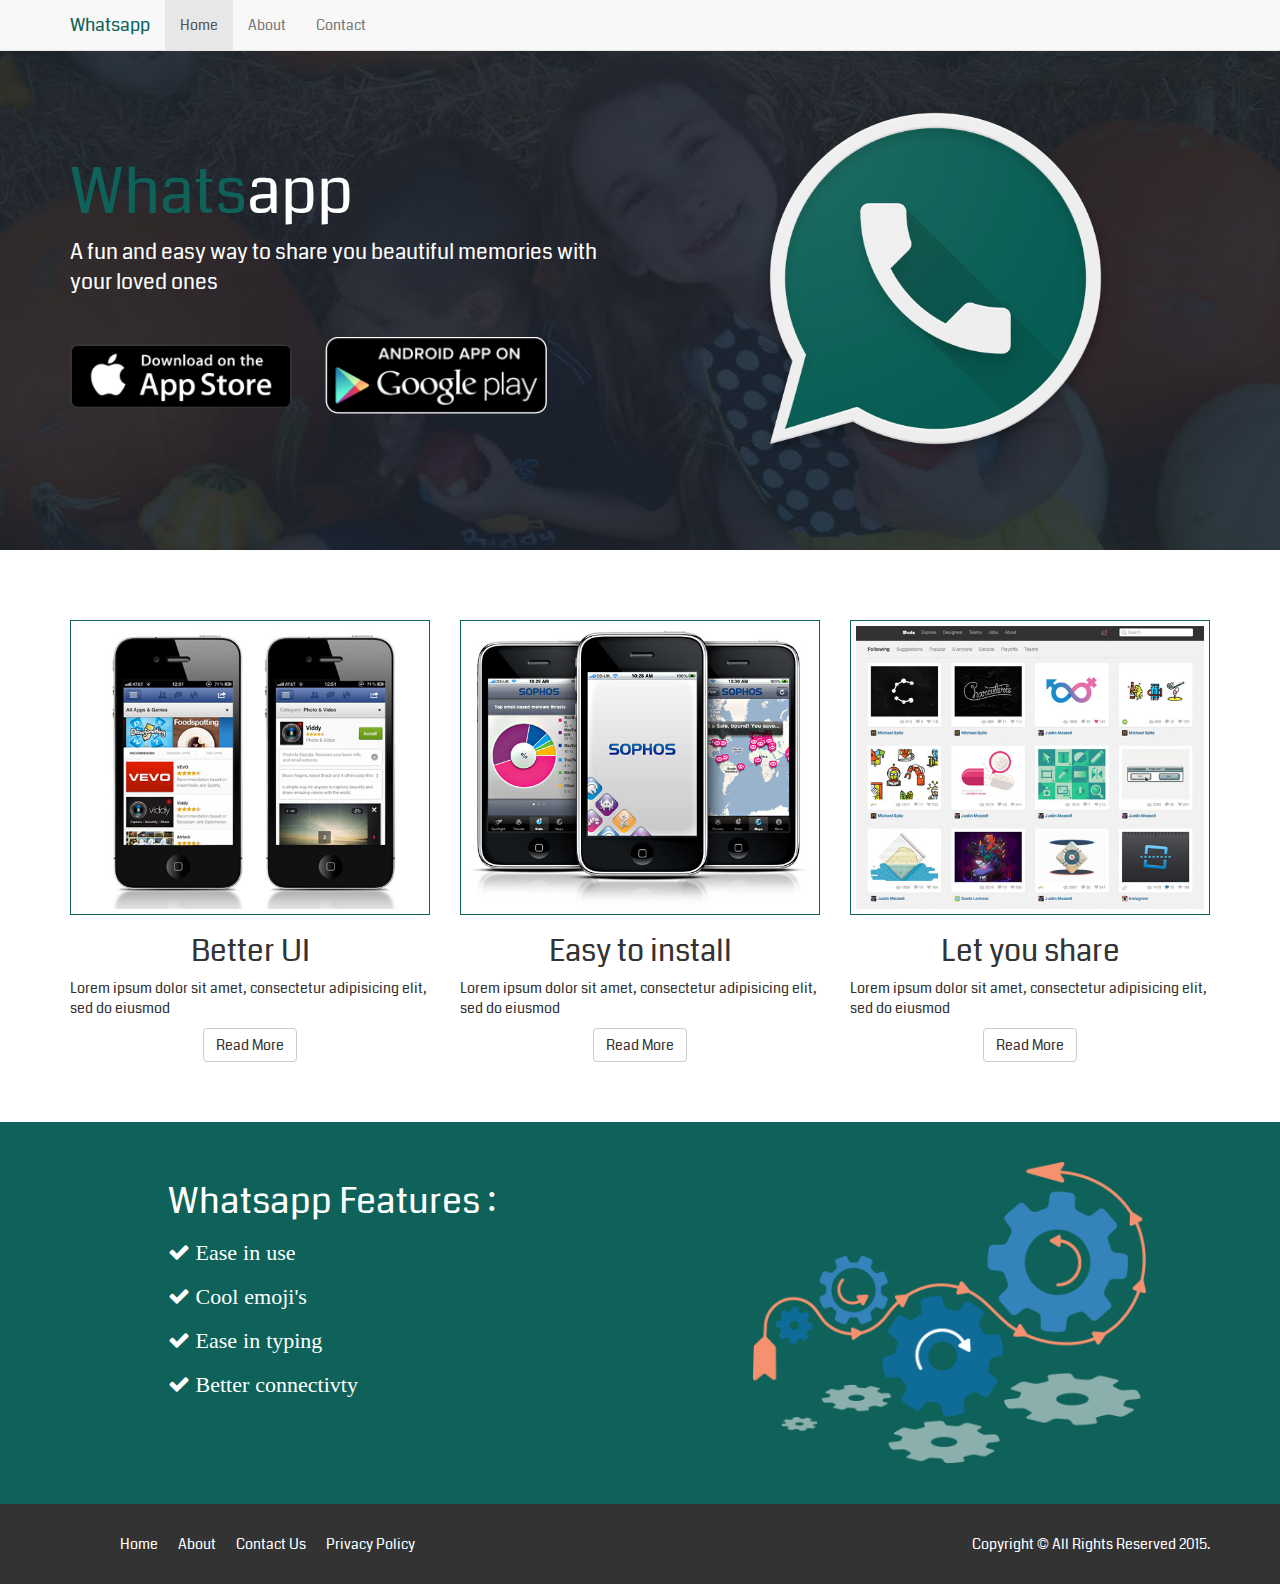
<file: index.html>
<!DOCTYPE html>
<html lang="en">
  <head>
    <meta charset="utf-8">
    <meta http-equiv="X-UA-Compatible" content="IE=edge">
    <meta name="viewport" content="width=device-width, initial-scale=1">
    <title>Whatsapp</title>

    <!-- Bootstrap core CSS -->
    <link href="css/bootstrap.css" rel="stylesheet">

    <!-- Custom styles for this template -->
    <link href="css/style.css" rel="stylesheet">
    <link href="https://fonts.googleapis.com/css?family=Coda" rel="stylesheet">
    <link href="https://maxcdn.bootstrapcdn.com/font-awesome/4.7.0/css/font-awesome.min.css" rel="stylesheet" integrity="sha384-wvfXpqpZZVQGK6TAh5PVlGOfQNHSoD2xbE+QkPxCAFlNEevoEH3Sl0sibVcOQVnN" crossorigin="anonymous">
  </head>

  <body>

    <nav class="navbar navbar-default navbar-fixed-top">
      <div class="container">
        <div class="navbar-header">
          <button type="button" class="navbar-toggle collapsed" data-toggle="collapse" data-target="#navbar" aria-expanded="false" aria-controls="navbar">
            <span class="sr-only">Toggle navigation</span>
            <span class="icon-bar"></span>
            <span class="icon-bar"></span>
            <span class="icon-bar"></span>
          </button>
          <a class="navbar-brand em-text" href="#">Whatsapp</a>
        </div>
        <div id="navbar" class="collapse navbar-collapse">
          <ul class="nav navbar-nav">
            <li class="active"><a href="#">Home</a></li>
            <li><a href="about.html">About</a></li>
            <li><a href="contact.html">Contact</a></li>
          </ul>
        </div><!--/.nav-collapse -->
      </div>
    </nav>

    <div class="jumbotron">
      <div class="container">
          <div class="row">
            <div class="col-md-6">
              <h1><span class="em-text">Whats</span>app</h1>
              <p>A fun and easy way to share you beautiful memories with your loved ones</p>
              <a href="https://www.whatsapp.com/download/"><img class="app-btn" src="img/icon_app_store.png"></a>
              <a href="https://www.whatsapp.com/download/"><img class="app-btn" src="img/icon_google_play.png"></a>
            </div>
            <div class="col-md-6">
              <img class="showcase-img" src="img/whatsapp1.png">
            </div>
            
          </div>
      </div>
    </div>
    <SECTION class="middle">
      <div class="container">
        <div class="row">
          <div class="col-md-4">
            <img class="demo" src="img/demo1.jpg">
            <h2>Better UI</h2>
            <p>Lorem ipsum dolor sit amet, consectetur adipisicing elit, sed do eiusmod</p>
            <div class="middle-btn">
              <button type="button" class="btn btn-default">Read More</button> 
            </div> 
                                     
          </div> 
          <div class="col-md-4">
            <img class="demo" src="img/demo2.jpg">
            <h2>Easy to install</h2>
            <p>Lorem ipsum dolor sit amet, consectetur adipisicing elit, sed do eiusmod</p> 
            <div class="middle-btn">
              <button type="button" class="btn btn-default">Read More</button> 
            </div> 
          </div> 
          <div class="col-md-4">
            <img class="demo" src="img/demo3.jpg">
            <h2>Let you share</h2>
            <p>Lorem ipsum dolor sit amet, consectetur adipisicing elit, sed do eiusmod</p>
            <div class="middle-btn">
              <button type="button" class="btn btn-default">Read More</button> 
            </div> 
          </div> 
        </div>
      </div>
    </SECTION>

    <section id="feature">
      <div class="container">
        <div class="row">
          <div class="col-md-4 col-md-offset-1">
            <h1>Whatsapp Features :</h1>
              <ul>
                <li><i class="fa fa-check" aria-hidden="true"> Ease in use</i></li>
                <li><i class="fa fa-check" aria-hidden="true"> Cool emoji's</i></li>
                <li><i class="fa fa-check" aria-hidden="true"> Ease in typing</i></li>
                <li><i class="fa fa-check" aria-hidden="true"> Better connectivty</i></li>
              </ul>
          </div>
          <div class="col-md-3 col-md-offset-2">
            <img  class="feature-img" src="img/features.png">
          </div>
          
        </div>
        
      </div>
      
    </section>

    <footer>
      <div class="container">
        <div class="row">
            <div class="col-md-6 col-xs-12">
              <ul>
                <li><a href="index.html">Home</a></li>
                <li><a href="about.html">About</a></li>
                <li><a href="contact.html">Contact Us</a></li>
                <li><a href="">Privacy Policy</a></li>
              </ul>
            </div>
            <div class="col-md-6 col-xs-12">
              <p>Copyright &copy; All Rights Reserved 2015.</p>
              
            </div>
        </div>
        
      </div>
    </footer>
    <!-- Bootstrap core JavaScript
    ================================================== -->
    <!-- Placed at the end of the document so the pages load faster -->
    <script src="https://ajax.googleapis.com/ajax/libs/jquery/1.12.4/jquery.min.js"></script>
    <script src="js/bootstrap.js"></script>
</html>
</file>
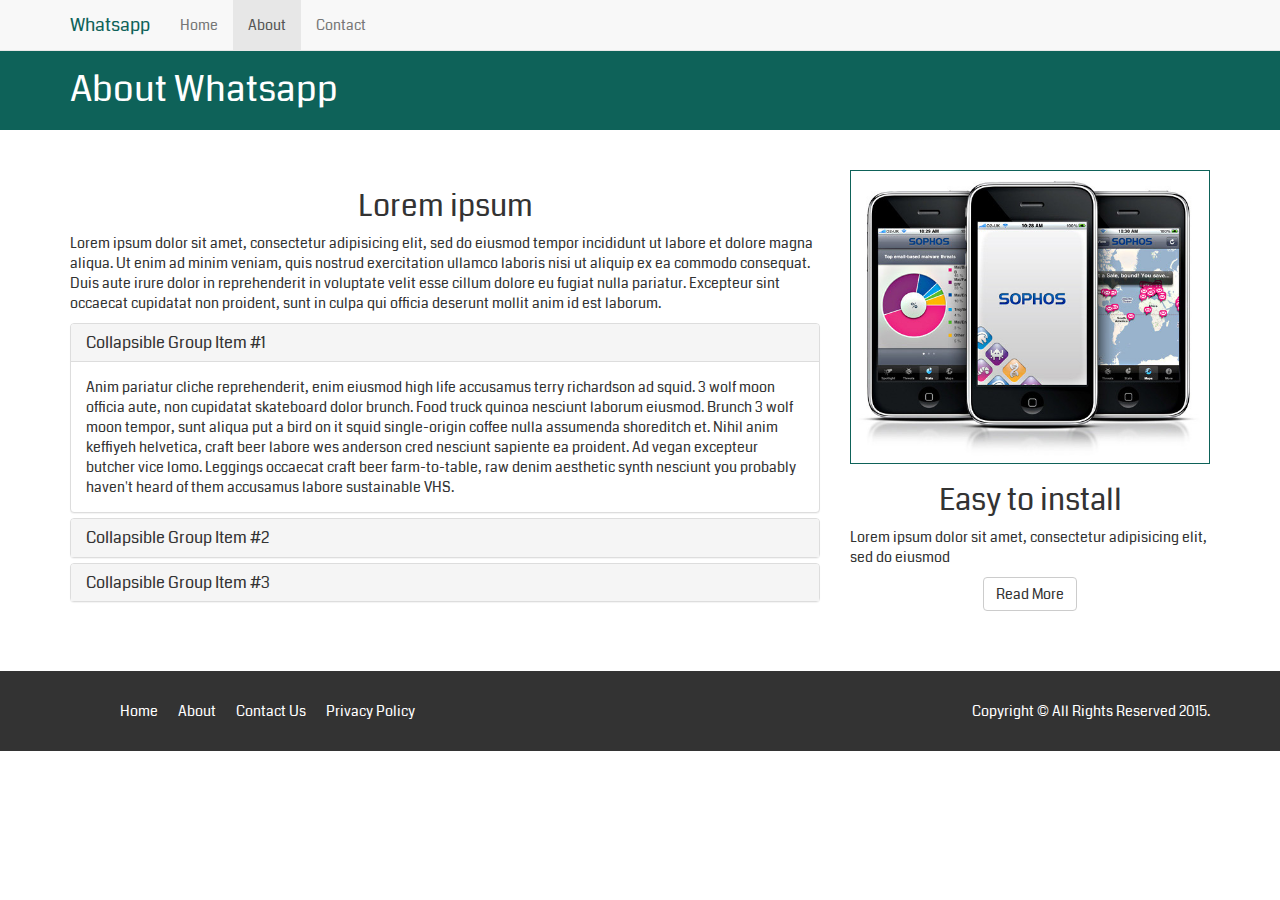
<file: about.html>
<!DOCTYPE html>
<html lang="en">
  <head>
    <meta charset="utf-8">
    <meta http-equiv="X-UA-Compatible" content="IE=edge">
    <meta name="viewport" content="width=device-width, initial-scale=1">
    <title>Whatsapp- About</title>

    <!-- Bootstrap core CSS -->
    <link href="css/bootstrap.css" rel="stylesheet">

    <!-- Custom styles for this template -->
    <link href="css/style.css" rel="stylesheet">
    <link href="https://fonts.googleapis.com/css?family=Coda" rel="stylesheet">
    <link href="https://maxcdn.bootstrapcdn.com/font-awesome/4.7.0/css/font-awesome.min.css" rel="stylesheet" integrity="sha384-wvfXpqpZZVQGK6TAh5PVlGOfQNHSoD2xbE+QkPxCAFlNEevoEH3Sl0sibVcOQVnN" crossorigin="anonymous">
  </head>

  <body>

    <nav class="navbar navbar-default navbar-fixed-top">
      <div class="container">
        <div class="navbar-header">
          <button type="button" class="navbar-toggle collapsed" data-toggle="collapse" data-target="#navbar" aria-expanded="false" aria-controls="navbar">
            <span class="sr-only">Toggle navigation</span>
            <span class="icon-bar"></span>
            <span class="icon-bar"></span>
            <span class="icon-bar"></span>
          </button>
          <a class="navbar-brand em-text" href="#">Whatsapp</a>
        </div>
        <div id="navbar" class="collapse navbar-collapse">
          <ul class="nav navbar-nav">
            <li ><a href="index.html">Home</a></li>
            <li class="active"><a href="#about">About</a></li>
            <li><a href="contact.html">Contact</a></li>
          </ul>
        </div><!--/.nav-collapse -->
      </div>
    </nav>
    <section id="title-bar">
      <div class="container">
        <div class="row">
          <div class="col-md-12">
            <h1>About Whatsapp</h1>
          </div>
        </div>
      </div>
    </section>
    
    <SECTION class="showcase-about">
      <div class="container">
        <div class="row">
          <div class="col-md-8">
            <h2>Lorem ipsum</h2>
            <p>Lorem ipsum dolor sit amet, consectetur adipisicing elit, sed do eiusmod
            tempor incididunt ut labore et dolore magna aliqua. Ut enim ad minim veniam,
            quis nostrud exercitation ullamco laboris nisi ut aliquip ex ea commodo
            consequat. Duis aute irure dolor in reprehenderit in voluptate velit esse
            cillum dolore eu fugiat nulla pariatur. Excepteur sint occaecat cupidatat non
            proident, sunt in culpa qui officia deserunt mollit anim id est laborum.</p>
            <div class="panel-group" id="accordion" role="tablist" aria-multiselectable="true">
                <div class="panel panel-default">
                  <div class="panel-heading" role="tab" id="headingOne">
                    <h4 class="panel-title">
                      <a role="button" data-toggle="collapse" data-parent="#accordion" href="#collapseOne" aria-expanded="true" aria-controls="collapseOne">
                        Collapsible Group Item #1
                      </a>
                    </h4>
                  </div>
                  <div id="collapseOne" class="panel-collapse collapse in" role="tabpanel" aria-labelledby="headingOne">
                    <div class="panel-body">
                      Anim pariatur cliche reprehenderit, enim eiusmod high life accusamus terry richardson ad squid. 3 wolf moon officia aute, non cupidatat skateboard dolor brunch. Food truck quinoa nesciunt laborum eiusmod. Brunch 3 wolf moon tempor, sunt aliqua put a bird on it squid single-origin coffee nulla assumenda shoreditch et. Nihil anim keffiyeh helvetica, craft beer labore wes anderson cred nesciunt sapiente ea proident. Ad vegan excepteur butcher vice lomo. Leggings occaecat craft beer farm-to-table, raw denim aesthetic synth nesciunt you probably haven't heard of them accusamus labore sustainable VHS.
                    </div>
                  </div>
                </div>
                <div class="panel panel-default">
                  <div class="panel-heading" role="tab" id="headingTwo">
                    <h4 class="panel-title">
                      <a class="collapsed" role="button" data-toggle="collapse" data-parent="#accordion" href="#collapseTwo" aria-expanded="false" aria-controls="collapseTwo">
                        Collapsible Group Item #2
                      </a>
                    </h4>
                  </div>
                  <div id="collapseTwo" class="panel-collapse collapse" role="tabpanel" aria-labelledby="headingTwo">
                    <div class="panel-body">
                      Anim pariatur cliche reprehenderit, enim eiusmod high life accusamus terry richardson ad squid. 3 wolf moon officia aute, non cupidatat skateboard dolor brunch. Food truck quinoa nesciunt laborum eiusmod. Brunch 3 wolf moon tempor, sunt aliqua put a bird on it squid single-origin coffee nulla assumenda shoreditch et. Nihil anim keffiyeh helvetica, craft beer labore wes anderson cred nesciunt sapiente ea proident. Ad vegan excepteur butcher vice lomo. Leggings occaecat craft beer farm-to-table, raw denim aesthetic synth nesciunt you probably haven't heard of them accusamus labore sustainable VHS.
                    </div>
                  </div>
                </div>
                <div class="panel panel-default">
                  <div class="panel-heading" role="tab" id="headingThree">
                    <h4 class="panel-title">
                      <a class="collapsed" role="button" data-toggle="collapse" data-parent="#accordion" href="#collapseThree" aria-expanded="false" aria-controls="collapseThree">
                        Collapsible Group Item #3
                      </a>
                    </h4>
                  </div>
                  <div id="collapseThree" class="panel-collapse collapse" role="tabpanel" aria-labelledby="headingThree">
                    <div class="panel-body">
                      Anim pariatur cliche reprehenderit, enim eiusmod high life accusamus terry richardson ad squid. 3 wolf moon officia aute, non cupidatat skateboard dolor brunch. Food truck quinoa nesciunt laborum eiusmod. Brunch 3 wolf moon tempor, sunt aliqua put a bird on it squid single-origin coffee nulla assumenda shoreditch et. Nihil anim keffiyeh helvetica, craft beer labore wes anderson cred nesciunt sapiente ea proident. Ad vegan excepteur butcher vice lomo. Leggings occaecat craft beer farm-to-table, raw denim aesthetic synth nesciunt you probably haven't heard of them accusamus labore sustainable VHS.
                    </div>
                  </div>
                </div>
              </div>
            </div> 
          <div class="col-md-4">
            <img class="demo" src="img/demo2.jpg">
            <h2>Easy to install</h2>
            <p>Lorem ipsum dolor sit amet, consectetur adipisicing elit, sed do eiusmod</p> 
            <div class="middle-btn">
              <button type="button" class="btn btn-default">Read More</button> 
            </div> 
          </div> 
        </div>
      </div>
    </SECTION>
    

    <footer>
      <div class="container">
        <div class="row">
            <div class="col-md-6 col-xs-12">
              <ul>
                <li><a href="index.html">Home</a></li>
                <li><a href="about.html">About</a></li>
                <li><a href="contact.html">Contact Us</a></li>
                <li><a href="">Privacy Policy</a></li>
              </ul>
            </div>
            <div class="col-md-6 col-xs-12">
              <p>Copyright &copy; All Rights Reserved 2015.</p>
              
            </div>
        </div>
        
      </div>
    </footer>
    <!-- Bootstrap core JavaScript
    ================================================== -->
    <!-- Placed at the end of the document so the pages load faster -->
    <script src="https://ajax.googleapis.com/ajax/libs/jquery/1.12.4/jquery.min.js"></script>
    <script src="js/bootstrap.js"></script>
</html>
</file>
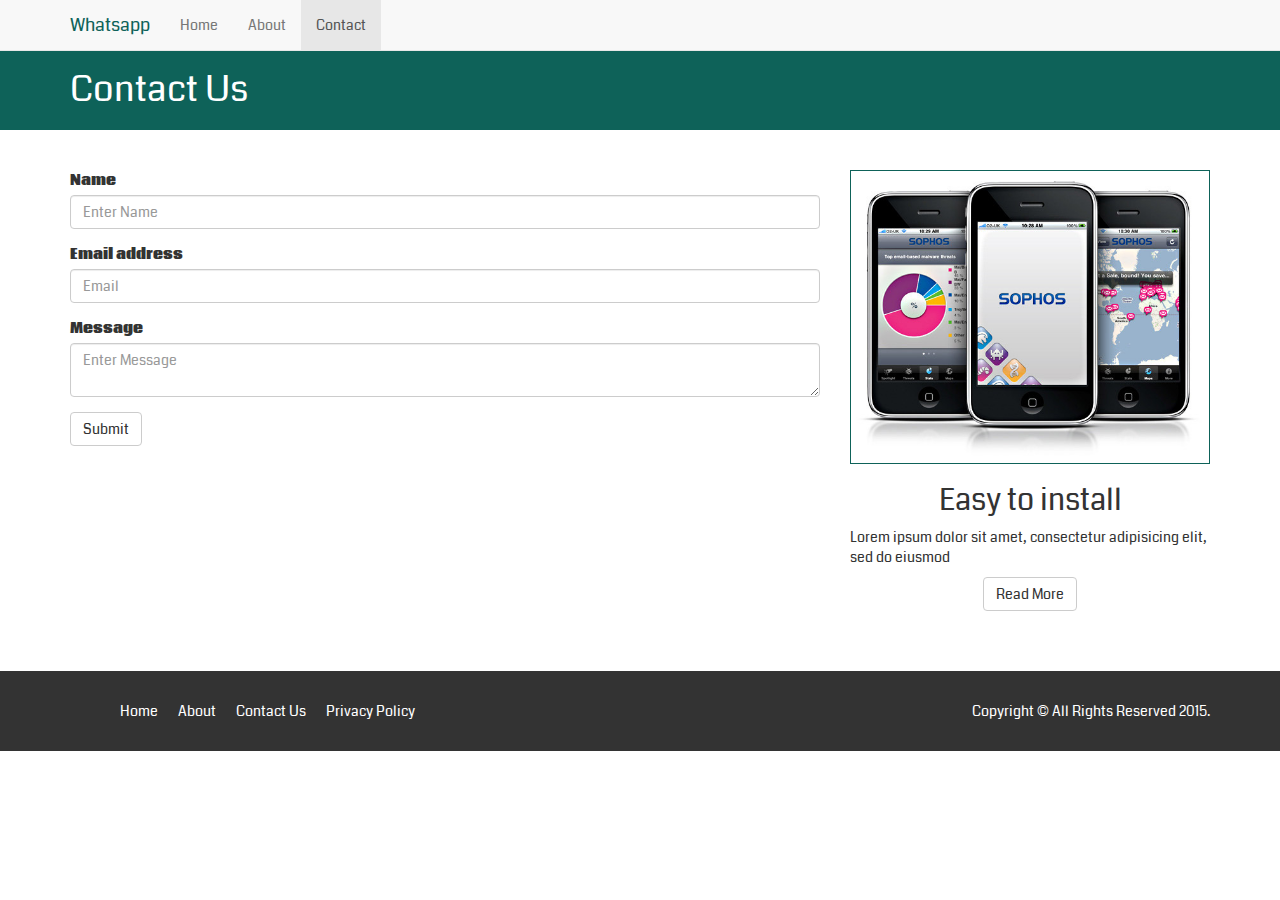
<file: contact.html>
<!DOCTYPE html>
<html lang="en">
  <head>
    <meta charset="utf-8">
    <meta http-equiv="X-UA-Compatible" content="IE=edge">
    <meta name="viewport" content="width=device-width, initial-scale=1">
    <title>Whatsapp- Contact us</title>

    <!-- Bootstrap core CSS -->
    <link href="css/bootstrap.css" rel="stylesheet">

    <!-- Custom styles for this template -->
    <link href="css/style.css" rel="stylesheet">
    <link href="https://fonts.googleapis.com/css?family=Coda" rel="stylesheet">
    <link href="https://maxcdn.bootstrapcdn.com/font-awesome/4.7.0/css/font-awesome.min.css" rel="stylesheet" integrity="sha384-wvfXpqpZZVQGK6TAh5PVlGOfQNHSoD2xbE+QkPxCAFlNEevoEH3Sl0sibVcOQVnN" crossorigin="anonymous">
  </head>

  <body>

    <nav class="navbar navbar-default navbar-fixed-top">
      <div class="container">
        <div class="navbar-header">
          <button type="button" class="navbar-toggle collapsed" data-toggle="collapse" data-target="#navbar" aria-expanded="false" aria-controls="navbar">
            <span class="sr-only">Toggle navigation</span>
            <span class="icon-bar"></span>
            <span class="icon-bar"></span>
            <span class="icon-bar"></span>
          </button>
          <a class="navbar-brand em-text" href="#">Whatsapp</a>
        </div>
        <div id="navbar" class="collapse navbar-collapse">
          <ul class="nav navbar-nav">
            <li ><a href="index.html">Home</a></li>
            <li ><a href="about.html">About</a></li>
            <li class="active"><a href="#contact">Contact</a></li>
          </ul>
        </div><!--/.nav-collapse -->
      </div>
    </nav>

    <section id="title-bar">
      <div class="container">
        <div class="row">
          <div class="col-md-12">
            <h1>Contact Us</h1>
          </div>
        </div>
      </div>
    </section>
    <SECTION class="showcase-about">
      <div class="container">
        <div class="row">
          <div class="col-md-8">
              <form>
                <div class="form-group">
                  <label>Name</label>
                  <input type="text" class="form-control" placeholder="Enter Name">
                </div>
                 <div class="form-group">
                  <label>Email address</label>
                  <input type="email" class="form-control" placeholder="Email">
                </div>
                <div class="form-group">
                  <label>Message</label>
                  <textarea type="text" class="form-control" placeholder="Enter Message"></textarea>
                </div>
                
                <button type="submit" class="btn btn-default">Submit</button>
              </form>
                                     
          </div> 
          <div class="col-md-4 col-xs-12">
            <img class="demo" src="img/demo2.jpg">
            <h2>Easy to install</h2>
            <p>Lorem ipsum dolor sit amet, consectetur adipisicing elit, sed do eiusmod</p> 
            <div class="middle-btn">
              <button type="button" class="btn btn-default">Read More</button> 
            </div> 
          </div> 
        </div>
      </div>
    </SECTION>


    <footer>
      <div class="container">
        <div class="row">
            <div class="col-md-6 col-xs-12">
              <ul>
                <li><a href="index.html">Home</a></li>
                <li><a href="about.html">About</a></li>
                <li><a href="contact.html">Contact Us</a></li>
                <li><a href="">Privacy Policy</a></li>
              </ul>
            </div>
            <div class="col-md-6 col-xs-12">
              <p>Copyright &copy; All Rights Reserved 2015.</p>
              
            </div>
        </div>
        
      </div>
    </footer>
    <!-- Bootstrap core JavaScript
    ================================================== -->
    <!-- Placed at the end of the document so the pages load faster -->
    <script src="https://ajax.googleapis.com/ajax/libs/jquery/1.12.4/jquery.min.js"></script>
    <script src="js/bootstrap.js"></script>
</html>
</file>
<file: css/style.css>
body {
  padding-top: 50px;
  font-family: 'Coda', cursive;
}

.em-text{
	color: #0e6259 !important;
}
section{
	padding: 40px 0 40px 0;
}
.jumbotron{
	background: #272c38 url(../img/site_showcase_bg.jpg) top center;
	background-repeat: no-repeat;
	color: white;
	height: 500px;
	overflow: none;
}
.jumbotron h1{
	margin-top: 60px;

}
.jumbotron p{
	margin-bottom: 40px;
}
.jumbotron img.app-btn{
	width: 40%;
	margin-right: 30px;
}

.jumbotron img.showcase-img{
	width: 65%;
	margin-left: 100px;
}

img.demo{
	width: 100%;
	padding:5px;
	border: 1px solid #0e6259;
}

h2{
	text-align: center;
}
.middle-btn{
	text-align: center !important;
}
.col-md-4{
	margin-bottom: 20px;
}
form{
	padding-bottom: 20px;
}
section#feature{
	background: #0e6259 !important;
	color: #fff;
	padding: 40px;
	overflow: auto;
}
section#feature ul li{
	word-spacing: none;
	font-size: 22px;
	list-style: none;
	line-height: 2.0em;
}
section#feature ul{
	padding: 0;
	margin:0;
}
section#feature img{
	width: 150%;

}
section#title-bar{
	margin:0;
	padding: 0;
	background: #0e6259 !important;
}
section#title-bar h1{
	padding-bottom: 10px;
	color:#fff;
}
footer{
	background: #333;
	color:#fff;
	padding: 30px 0 20px 0;
}
footer li{
	float:left;
	padding: 0 10px 0 10px;
	list-style : none;
}
footer a{
	color: #fff;
}
footer p{
	float: right;
}

/*media  queries*/
@media (max-width :1200px){}
@media (max-width :990px){
	.jumbotron img.showcase-img{
	display: none;
}
}


@media (min-width:768px) and (max-width: 990px) {
.jumbotron img.app-btn{
	width: 30%;
}

.jumbotron{
	height: 400px !important;
	background-size: 100% 100%;
}
.jumbotron h1{
	margin-top: 10px;
}
}

@media (max-width:768px){
	/*.navbar{
		background: blue;
	}*/
	.jumbotron{
	height: 350px !important;
	background-size: 100% 100%;
}
.jumbotron h1{
	margin-top: 20px;
}

.jumbotron img.app-btn{
	width: 30%;
}
}
@media (max-width:500px){
	/*.navbar{
		background: blue;
	}*/
	.jumbotron{
		
		background-image: none;
		height: 450px !important;
		text-align: center;
	}
.jumbotron h1{
	margin-top: 10px;

}
.jumbotron img.app-btn{
	width: 60%;
	margin: 0 auto 30px auto;
	display: block;
}
 section#feature ul li{
 	font-size: 19px !important;
 }
 footer p{
 	float: none;
 	text-align: center;
 	padding-top: 10px;

 }
}
</file>
